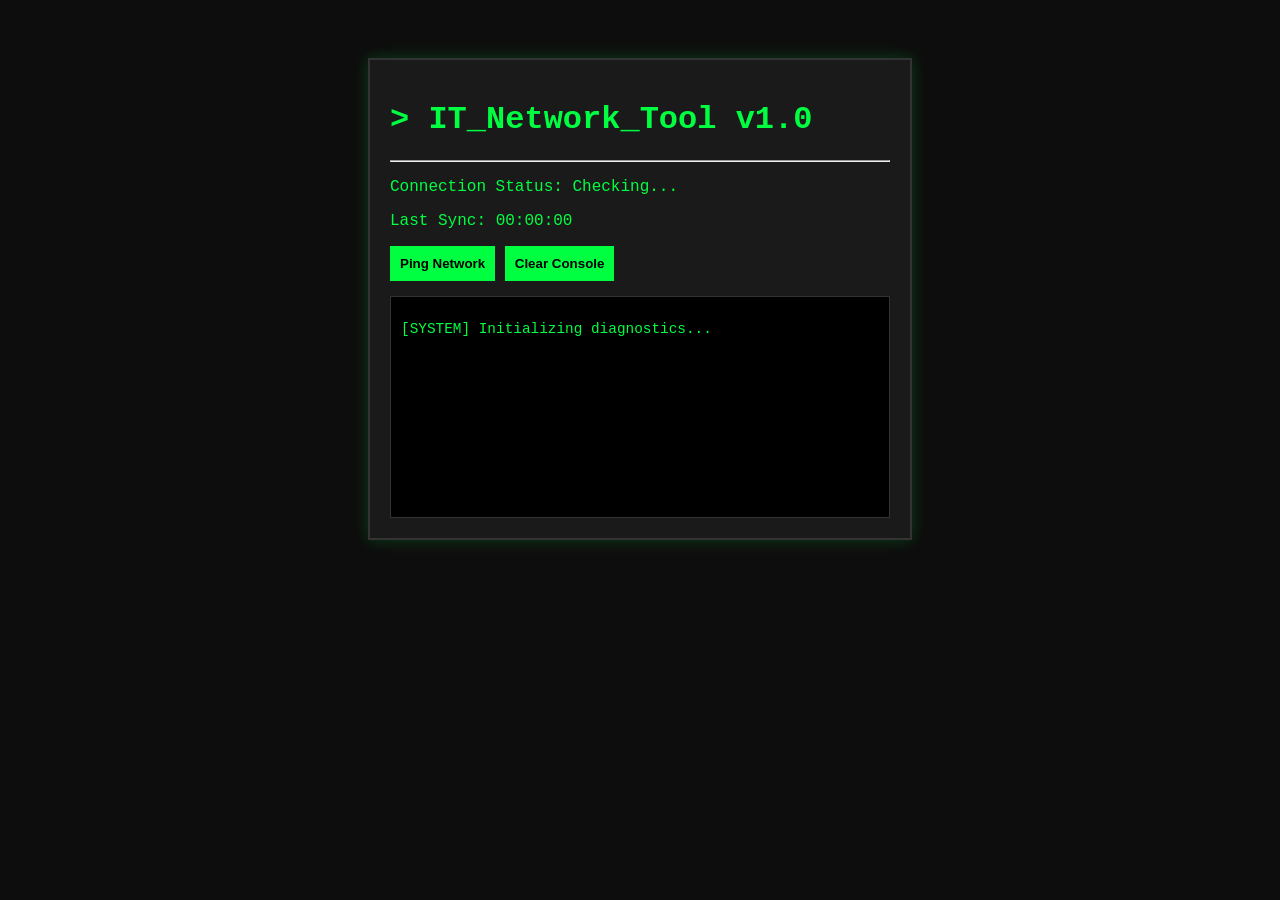
<file: index.html>
<!DOCTYPE html>
<html lang="en">
<head>
    <meta charset="UTF-8">
    <title>IT Admin Console</title>
    <link rel="stylesheet" href="style.css">
</head>
<body>
    <div class="console">
        <h1>> IT_Network_Tool v1.0</h1>
        <hr>
        <div id="status-card">
            <p>Connection Status: <span id="online-status">Checking...</span></p>
            <p>Last Sync: <span id="time-stamp">00:00:00</span></p>
        </div>
        
        <div class="tools">
            <button onclick="checkConnection()">Ping Network</button>
            <button onclick="clearLogs()">Clear Console</button>
        </div>

        <div id="log-window">
            <p class="system-msg">[SYSTEM] Initializing diagnostics...</p>
        </div>
    </div>
    <script src="script.js"></script>
</body>
</html>
</file>
<file: style.css>
body {
    background-color: #0d0d0d;
    color: #00ff41; /* Classic Matrix/Terminal Green */
    font-family: 'Courier New', Courier, monospace;
    display: flex;
    justify-content: center;
    padding-top: 50px;
}

.console {
    border: 2px solid #333;
    padding: 20px;
    width: 500px;
    background: #1a1a1a;
    box-shadow: 0 0 15px rgba(0, 255, 65, 0.2);
}

#log-window {
    height: 200px;
    background: #000;
    border: 1px solid #333;
    overflow-y: scroll;
    padding: 10px;
    margin-top: 15px;
    font-size: 0.9em;
}

button {
    background: #00ff41;
    color: #000;
    border: none;
    padding: 10px;
    cursor: pointer;
    font-weight: bold;
}

button:hover { background: #008f11; }
</file>
